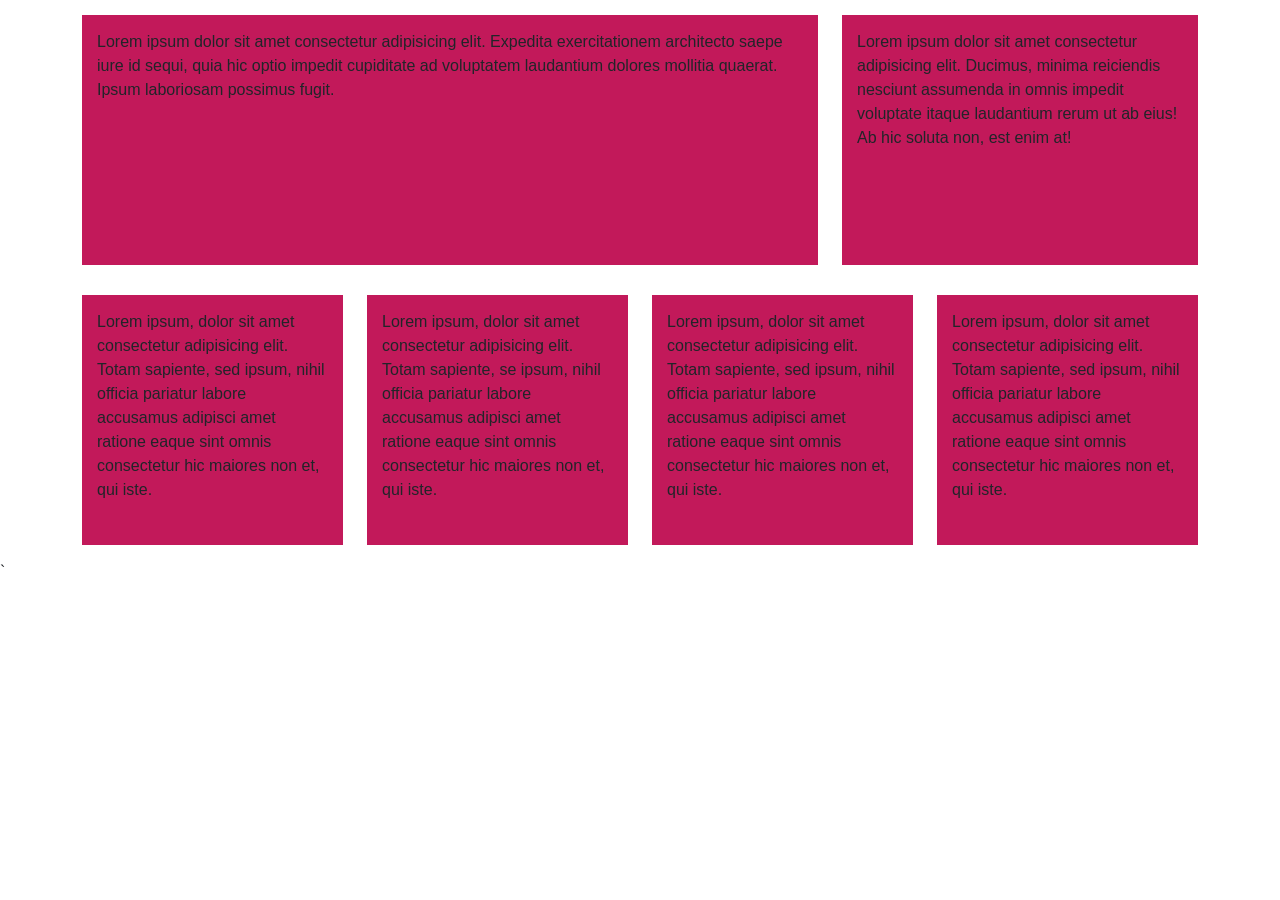
<file: responsive.html>
<!DOCTYPE html>
<html>

<head>
    <meta charset='utf-8'>
    <meta http-equiv='X-UA-Compatible' content='IE=edge'>
    <title>Bootstrap sample project</title>
    <meta name='viewport' content='width=device-width, initial-scale=1'>
    <link rel="stylesheet" href="bootstrap-5.3.8-dist/css/bootstrap.min.css">
    <link rel="stylesheet" href="style.css">
</head>

<body>
    <section>
        <div class="container">
            <div class="row">
                <div class="col-lg-8 col-sm-6">
                    <div class="inner-box">
                        <p>Lorem ipsum dolor sit amet consectetur adipisicing elit. Expedita 
						exercitationem architecto saepe iure id sequi, quia hic optio impedit cupiditate
						ad voluptatem laudantium dolores mollitia quaerat. Ipsum laboriosam possimus
						fugit.</p>
                    </div>
                </div>
                <div class="col-lg-4 col-sm-6">
                    <div class="inner-box">
                        <p>Lorem ipsum dolor sit amet consectetur adipisicing elit. Ducimus, minima
						reiciendis nesciunt assumenda in omnis impedit voluptate itaque laudantium rerum 
						ut ab eius! Ab hic soluta non, est enim at!</p>
                    </div>
                </div>
            </div>
            <div class="row">
                <div class="col-xl-3 col-lg-4 col-sm-6">
                    <div class="inner-box">
                        <p>Lorem ipsum, dolor sit amet consectetur adipisicing elit. Totam sapiente, sed
						ipsum, nihil officia pariatur labore accusamus adipisci amet ratione eaque sint 
						omnis consectetur hic maiores non et, qui iste.</p>
                    </div>
                </div>
                <div class="col-xl-3 col-lg-4 col-sm-6">
                    <div class="inner-box">
                        <p>Lorem ipsum, dolor sit amet consectetur adipisicing elit. Totam sapiente, se
						ipsum, nihil officia pariatur labore accusamus adipisci amet ratione eaque sint
						omnis consectetur hic maiores non et, qui iste.</p>
                    </div>
                </div>
                <div class="col-xl-3 col-lg-4 col-sm-6">
                    <div class="inner-box">
                        <p>Lorem ipsum, dolor sit amet consectetur adipisicing elit. Totam sapiente, sed
						ipsum, nihil officia pariatur labore accusamus adipisci amet ratione eaque sint
						omnis consectetur hic maiores non et, qui iste.</p>
                    </div>
                </div>
                <div class="col-xl-3 col-lg-12 col-sm-6">
                    <div class="inner-box">
                        <p>Lorem ipsum, dolor sit amet consectetur adipisicing elit. Totam sapiente, sed
						ipsum, nihil officia pariatur labore accusamus adipisci amet ratione eaque sint
						omnis consectetur hic maiores non et, qui iste.</p>
                    </div>
                </div>
            </div>
        </div>
    </section>
</body>`
</html>
</file>
<file: style.css>
.inbox{
    background-color:rgb(141, 9, 9);
    min-height: 250px;
    margin: 15px 0px;
    padding: 15px;
}

.sec2{
    background-color:rgb(124, 15, 88);
}
.inner-box{
    background-color: rgb(194, 25, 90);
    min-height: 250px;
    margin: 15px 0px;
    padding: 15px;
}



body{
    font-family: Arial, sans-serif;
}

.navbar{
    background: rgba(0,0,0,0.7);
}

.hero{
    height: 100vh;

    background:
    linear-gradient(rgba(0,0,0,0.5),
    rgba(0,0,0,0.5)),
    url("https://images.unsplash.com/photo-1445205170230-053b83016050");

    background-size: cover;
    background-position: center;
}

.section-title{
    font-size: 42px;
    font-weight: bold;
}

.collection-card{
    position: relative;
    overflow: hidden;
}

.collection-card img{
    height: 400px;
    width: 100%;
    object-fit: cover;
    transition: 0.5s;
}

.collection-card:hover img{
    transform: scale(1.1);
}

.overlay{
    position: absolute;
    bottom: 0;
    width: 100%;
    background: rgba(0,0,0,0.6);
    color: white;
    text-align: center;
    padding: 15px;
}

.product-card{
    border: none;
    transition: 0.4s;
}

.product-card img{
    height: 320px;
    object-fit: cover;
}

.product-card:hover{
    transform: translateY(-10px);
}

.newsletter input{
    border-radius: 10px;
}

form input,
form textarea{
    border-radius: 10px;
}
</file>
